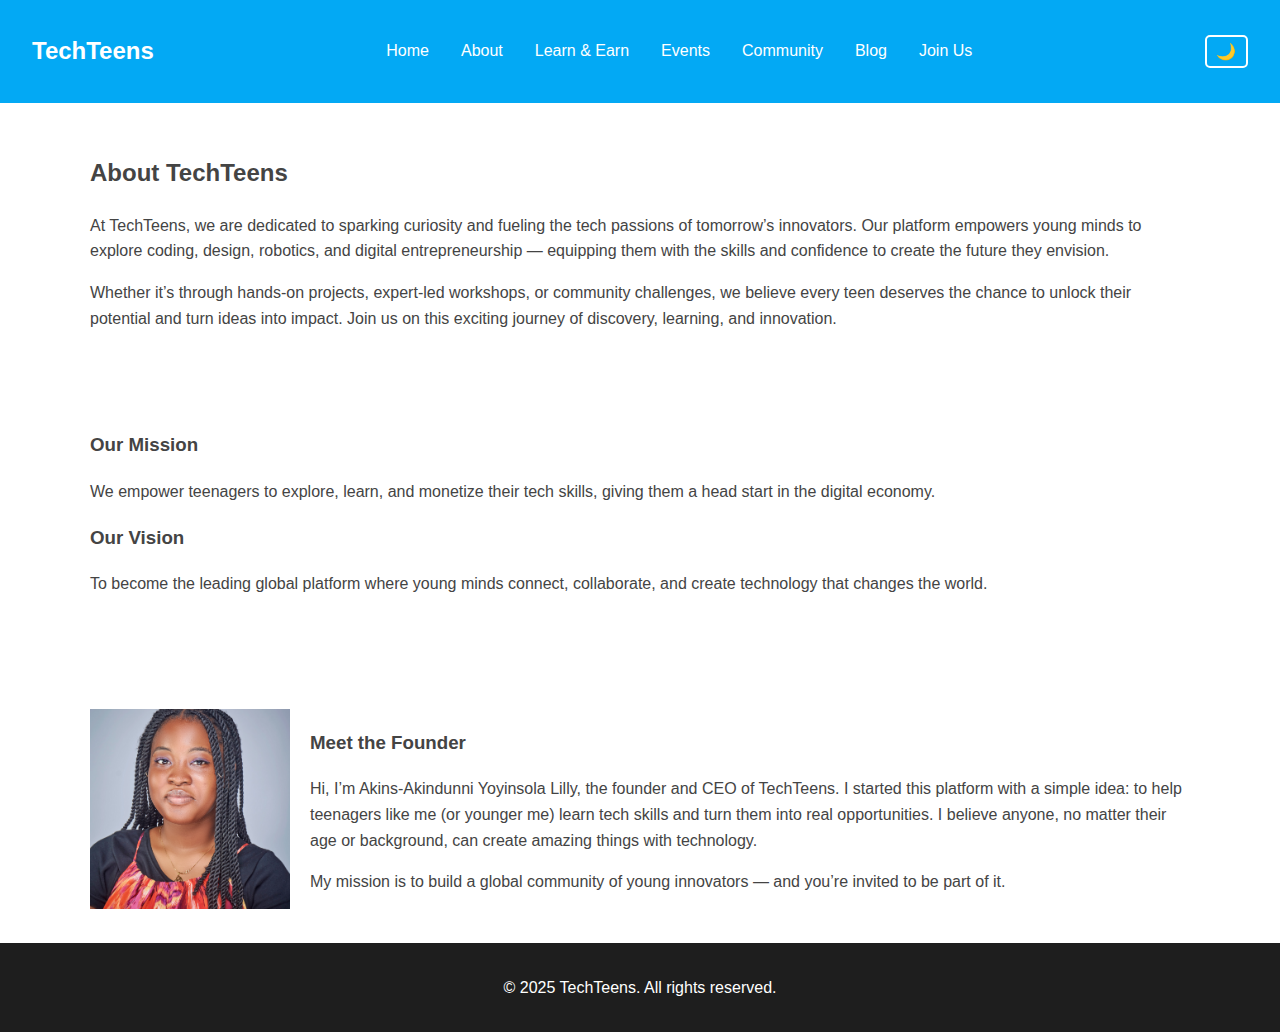
<file: about.html>
<!DOCTYPE html>
<html lang="en">
<head>
    <meta charset="UTF-8">
    <meta name="viewport" content="width=device-width, initial-scale=1.0">
    <title>About Us - TechTeens</title>
    <link rel="stylesheet" href="static/style.css">
</head>
<body>
    <!-- Navigation -->
    <header>
        <nav>
            <h1>TechTeens</h1>
            <ul>
                <li><a href="index.html">Home</a></li>
                <li><a href="about.html" class="active">About</a></li>
                <li><a href="learn.html">Learn & Earn</a></li>
                <li><a href="events.html">Events</a></li>
                <li><a href="community.html">Community</a></li>
                <li><a href="blog.html">Blog</a></li>
                <li><a href="contact.html" class="btn-primary">Join Us</a></li>
            </ul>
            <button id="darkModeToggle">🌙</button>
            <div class="nav__toggle" id="navToggle">&#9776;</div>
        </nav>
    </header>

    <!-- Hero Banner -->
    <section class="about-hero">
        <h2>About TechTeens</h2>
       <p>
    At TechTeens, we are dedicated to sparking curiosity and fueling the tech passions of tomorrow’s innovators.  
    Our platform empowers young minds to explore coding, design, robotics, and digital entrepreneurship —  
    equipping them with the skills and confidence to create the future they envision.  
  </p>
  <p>
    Whether it’s through hands-on projects, expert-led workshops, or community challenges,  
    we believe every teen deserves the chance to unlock their potential and turn ideas into impact.  
    Join us on this exciting journey of discovery, learning, and innovation.
  </p>
    </section>

    <!-- Mission & Vision -->
    <section class="mission-vision">
        <div class="mv-item">
            <h3>Our Mission</h3>
            <p>We empower teenagers to explore, learn, and monetize their tech skills, giving them a head start in the digital economy.</p>
        </div>
        <div class="mv-item">
            <h3>Our Vision</h3>
            <p>To become the leading global platform where young minds connect, collaborate, and create technology that changes the world.</p>
        </div>
    </section>

    <!-- Founder Story -->
<section class="founder">
    <div class="founder-photo">
        <img src="static/Lilly corporate pic.jpg" alt="Founder's Picture">
    </div>
    <div class="founder-text">
        <h3>Meet the Founder</h3>
        <p>Hi, I’m Akins-Akindunni Yoyinsola Lilly, the founder and CEO of TechTeens. I started this platform with a simple idea: to help teenagers like me (or younger me) learn tech skills and turn them into real opportunities. I believe anyone, no matter their age or background, can create amazing things with technology.</p>
        <p>My mission is to build a global community of young innovators — and you’re invited to be part of it.</p>
    </div>
</section>


    <!-- Footer -->
    <footer>
        <p>&copy; 2025 TechTeens. All rights reserved.</p>
    </footer>

    <script src="static/validation.js"></script>
</body>
</html>
</file>
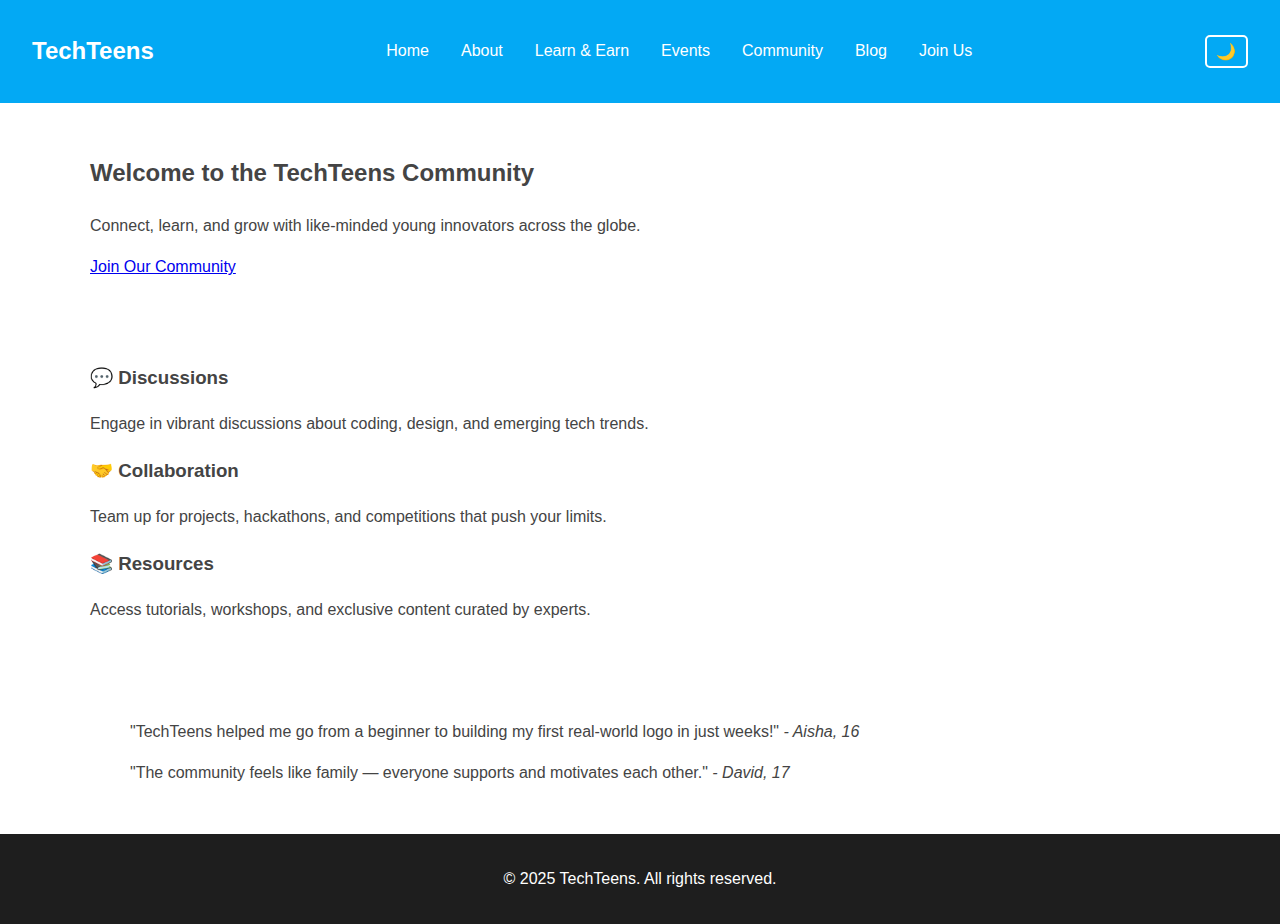
<file: community.html>
<!DOCTYPE html>
<html lang="en">
<head>
    <meta charset="UTF-8">
    <meta name="viewport" content="width=device-width, initial-scale=1.0">
    <title>Community - TechTeens</title>
    <link rel="stylesheet" href="static/style.css">
</head>
<body>
    <!-- Navigation -->
    <header>
        <nav>
            <h1>TechTeens</h1>
            <ul>
                <li><a href="index.html">Home</a></li>
                <li><a href="about.html">About</a></li>
                <li><a href="learn.html">Learn & Earn</a></li>
                <li><a href="events.html">Events</a></li>
                <li><a href="community.html" class="active">Community</a></li>
                <li><a href="blog.html">Blog</a></li>
                <li><a href="contact.html" class="btn-primary">Join Us</a></li>
            </ul>
            <button id="darkModeToggle">🌙</button>
            <div class="nav__toggle" id="navToggle">&#9776;</div>
        </nav>
    </header>

    <!-- Hero -->
    <section class="community-hero">
        <h2>Welcome to the TechTeens Community</h2>
        <p>Connect, learn, and grow with like-minded young innovators across the globe.</p>
        <a href="https://chat.whatsapp.com/LEMBxQDcecG0yMOE2JpAFj?mode=ac_t" target="_blank" class="btn-primary">Join Our Community</a>
    </section>

    <!-- Community Highlights -->
    <section class="community-highlights">
        <div class="highlight-card">
            <h3>💬 Discussions</h3>
            <p>Engage in vibrant discussions about coding, design, and emerging tech trends.</p>
        </div>
        <div class="highlight-card">
            <h3>🤝 Collaboration</h3>
            <p>Team up for projects, hackathons, and competitions that push your limits.</p>
        </div>
        <div class="highlight-card">
            <h3>📚 Resources</h3>
            <p>Access tutorials, workshops, and exclusive content curated by experts.</p>
        </div>
    </section>

    <!-- Testimonials -->
    <section class="testimonials">
        <blockquote>
            "TechTeens helped me go from a beginner to building my first real-world logo in just weeks!"
            <cite>- Aisha, 16</cite>
        </blockquote>
        <blockquote>
            "The community feels like family — everyone supports and motivates each other."
            <cite>- David, 17</cite>
        </blockquote>
    </section>

    <!-- Footer -->
    <footer>
        <p>&copy; 2025 TechTeens. All rights reserved.</p>
    </footer>

    <script src="static/validation.js"></script>
</body>
</html>
</file>
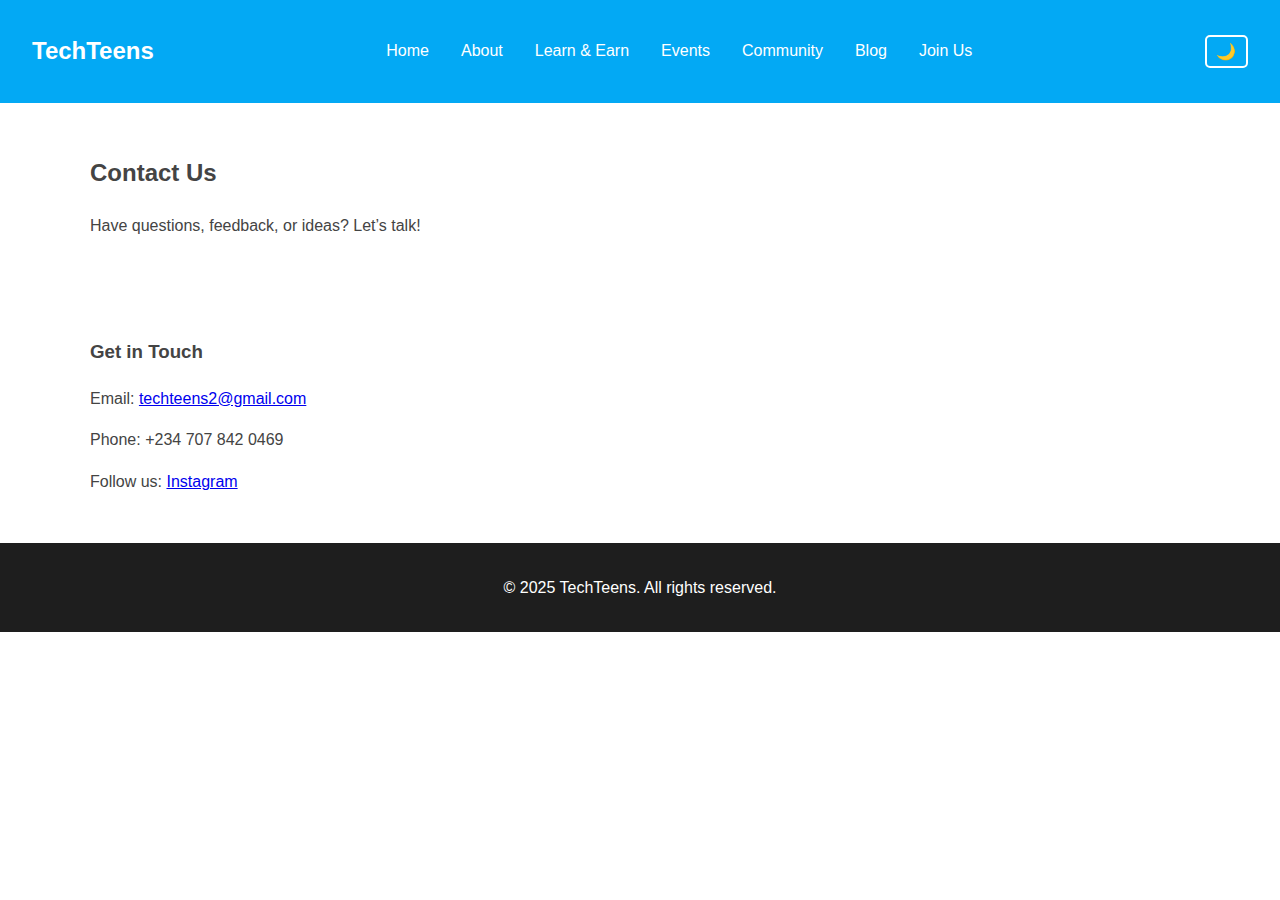
<file: contact.html>
<!DOCTYPE html>
<html lang="en">
<head>
    <meta charset="UTF-8">
    <meta name="viewport" content="width=device-width, initial-scale=1.0">
    <title>Contact Us - TechTeens</title>
    <link rel="stylesheet" href="static/style.css">
</head>
<body>
    <!-- Navigation -->
    <header>
        <nav>
            <h1>TechTeens</h1>
            <ul>
                <li><a href="index.html">Home</a></li>
                <li><a href="about.html">About</a></li>
                <li><a href="learn.html">Learn & Earn</a></li>
                <li><a href="events.html">Events</a></li>
                <li><a href="community.html">Community</a></li>
                <li><a href="blog.html">Blog</a></li>
                <li><a href="contact.html" class="btn-primary active">Join Us</a></li>
            </ul>
            <button id="darkModeToggle">🌙</button>
            <div class="nav__toggle" id="navToggle">&#9776;</div>
        </nav>
    </header>

    <!-- Hero -->
    <section class="contact-hero">
        <h2>Contact Us</h2>
        <p>Have questions, feedback, or ideas? Let’s talk!</p>
    </section>

    <!-- Contact Form -->
    <section class="contact-section">
        <div class="contact-info">
            <h3>Get in Touch</h3>
            <p>Email: <a href="techteens2@gmail.com">techteens2@gmail.com</a></p>
            <p>Phone: +234 707 842 0469</p>
            <p>Follow us:
                <a href="https://www.instagram.com/tech.teensng/">Instagram</a> 
            </p>
        </div>

       
    </section>

    <!-- Footer -->
    <footer>
        <p>&copy; 2025 TechTeens. All rights reserved.</p>
    </footer>

    <script src="static/validation.js"></script>
</body>
</html>
</file>
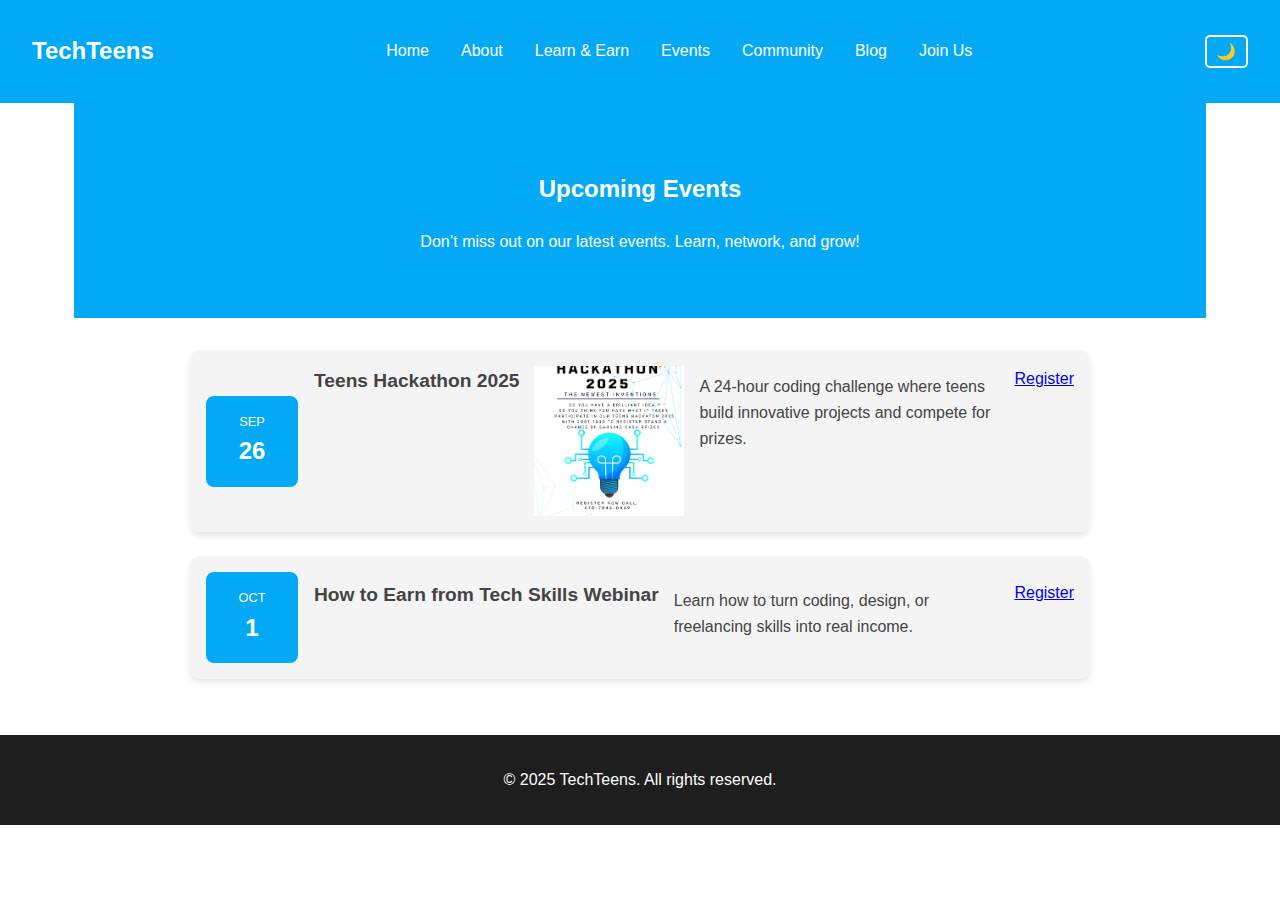
<file: events.html>
<!DOCTYPE html>
<html lang="en">
<head>
    <meta charset="UTF-8">
    <meta name="viewport" content="width=device-width, initial-scale=1.0">
    <title>Events - TechTeens</title>
    <link rel="stylesheet" href="static/style.css">
</head>
<body>
    <!-- Navigation -->
    <header>
        <nav>
            <h1>TechTeens</h1>
            <ul>
                <li><a href="index.html">Home</a></li>
                <li><a href="about.html">About</a></li>
                <li><a href="learn.html">Learn & Earn</a></li>
                <li><a href="events.html" class="active">Events</a></li>
                <li><a href="community.html">Community</a></li>
                <li><a href="blog.html">Blog</a></li>
                <li><a href="contact.html" class="btn-primary">Join Us</a></li>
            </ul>
            <button id="darkModeToggle">🌙</button>
            <div class="nav__toggle" id="navToggle">&#9776;</div>
        </nav>
    </header>

    <!-- Hero -->
    <section class="events-hero">
        <h2>Upcoming Events</h2>
        <p>Don’t miss out on our latest events. Learn, network, and grow!</p>
    </section>

   <section class="events-list">
    <div class="event-card">
        <div class="event-date">
            <span class="month">Sep</span>
            <span class="day">26</span>
        </div>
        <div class="event-info">
            <h3>Teens Hackathon 2025</h3>
            <img src="static/technology (1).png" alt="Hackathon">
            <p>A 24-hour coding challenge where teens build innovative projects and compete for prizes.</p>
            <a href="#" class="btn-secondary" 
               onclick="openForm('https://docs.google.com/forms/d/e/1FAIpQLSe6u1j2YUOAE_LdgLAKrNK6QWIwqvCb1IRczJWtB6Zo4pnpbQ/viewform?embedded=true')">
               Register
            </a>
        </div>
    </div>

    <div class="event-card">
        <div class="event-date">
            <span class="month">Oct</span>
            <span class="day">1</span>
        </div>
        <div class="event-info">
            <h3>How to Earn from Tech Skills Webinar</h3>
            <p>Learn how to turn coding, design, or freelancing skills into real income.</p>
            <a href="#" class="btn-secondary" 
               onclick="openForm('https://docs.google.com/forms/d/e/1FAIpQLSdF2dbk_0zfOIM-VTf1BjcRSV5CTtEG3yUEVUmHwXdrqhsNMQ/viewform?embedded=true')">
               Register
            </a>
        </div>
    </div>
</section>

<!-- Modal -->
<div id="formModal" class="form-modal">
    <div class="form-content">
        <span class="close-btn" onclick="closeForm()">&times;</span>
        <iframe id="eventForm" src=""></iframe>
    </div>
</div>

 <!-- Footer -->
    <footer>
        <p>&copy; 2025 TechTeens. All rights reserved.</p>
    </footer>

    <script src="static/validation.js"></script>
</body>
</html>
</file>
<file: static/style.css>
/* ===== Color Variables ===== */
:root {
  --primary: #03A9F4;
  --secondary: #f4f4f4; /* Light gray for card/event backgrounds */
  --light: #ffffff;
  --bg: #ffffff;
  --text: #444444;
  --card-bg: #ffffff;
  --nav-bg: var(--primary);
  --footer-bg: #1e1e1e;
}

/* ===== Dark Mode Variables ===== */
body.dark-mode {
  --bg: #1e1e1e;
  --text: #e0e0e0;
  --card-bg: #2a2a2a;
  --nav-bg: #121212;
  --footer-bg: #000000;
}

/* ===== Base Styles ===== */
body {
  margin: 0;
  font-family: 'Segoe UI', Arial, sans-serif;
  background-color: var(--bg);
  color: var(--text);
  line-height: 1.6;
  transition: background-color 0.4s ease, color 0.4s ease;
}

/* ===== Navigation ===== */
header nav {
  display: flex;
  justify-content: space-between;
  align-items: center;
  background-color: var(--nav-bg);
  padding: 1rem 2rem;
}

header nav h1 {
  color: var(--light);
  font-size: 1.5rem;
}

nav ul {
  list-style: none;
  display: flex;
  gap: 1rem;
  margin: 0;
  padding: 0;
}

nav ul li a {
  text-decoration: none;
  color: var(--light);
  font-weight: 500;
  padding: 0.5rem;
  border-radius: 5px;
  transition: background-color 0.3s ease;
}

nav ul li a:hover {
  background-color: rgba(255, 255, 255, 0.15);
}

/* Dark Mode Toggle Button */
#darkModeToggle {
  background: none;
  border: 2px solid var(--light);
  color: var(--light);
  padding: 0.3rem 0.6rem;
  border-radius: 5px;
  cursor: pointer;
  font-size: 1rem;
  transition: background-color 0.4s ease, color 0.4s ease;
}

/* Smooth transition for dark mode elements */
nav, .banner, .card, footer, .brand__title, .brand__tag, .brand__logo {
  transition: background-color 0.4s ease, color 0.4s ease, text-shadow 0.4s ease;
}

/* ===== Banner ===== */
.banner {
  background: url('../images/banner.jpg') center/cover no-repeat;
  text-align: center;
  padding: 5rem 2rem;
}

.brand__logo {
  font-size: 3rem;
  font-weight: bold;
  color: var(--primary);
  text-shadow: 0 0 10px var(--primary);
}

.brand__title {
  font-size: 2rem;
  font-weight: bold;
  color: var(--text);
  margin-top: 0.5rem;
  text-shadow: 0 0 5px rgba(0,0,0,0.7);
}

.brand__tag {
  font-size: 1.2rem;
  color: var(--text);
  opacity: 0.9;
  text-shadow: 0 0 5px rgba(0,0,0,0.7);
}

/* ===== Sections ===== */
section {
  padding: 2rem;
  max-width: 1100px;
  margin: auto;
}

.card-grid {
  display: grid;
  grid-template-columns: repeat(auto-fit, minmax(250px, 1fr));
  gap: 1rem;
}

.card {
  background: var(--card-bg);
  color: var(--text);
  padding: 1.5rem;
  border-radius: 10px;
  box-shadow: 0 4px 6px rgba(0,0,0,0.1);
  transition: transform 0.3s ease, box-shadow 0.3s ease;
}

.card:hover {
  transform: translateY(-5px);
  box-shadow: 0 8px 12px rgba(0,0,0,0.2);
}

/* ===== Footer ===== */
footer {
  text-align: center;
  padding: 1rem;
  background-color: var(--footer-bg);
  color: var(--light);
}

/* Founder Section */
.founder {
  display: flex;
  align-items: flex-start; /* Align image and text from the top */
  gap: 20px; /* Space between image and text */
  margin-top: 2rem;
}

.founder-photo img {
  width: 200px;       /* Make square */
  height: 200px;      /* Same as width */
  object-fit: cover;  /* Crop and center image without distortion */
  border-radius: 0;   /* Keep sharp corners, change to 10px if you want slight rounding */
  display: block;
}

.founder-text {
  flex: 1; /* Take remaining space for text */
}

.event-info {
  display: flex;
  align-items: flex-start; /* Align top */
  gap: 15px;               /* Space between image and text */
}

.event-info img {
  width: 150px;        /* Square size, adjust as needed */
  height: 150px;       /* Same as width */
  object-fit: cover;   /* Crop image nicely */
  border-radius: 0;    /* Sharp corners, or 8px for rounded */
  flex-shrink: 0;      /* Prevent shrinking */
}

.event-info p {
  flex: 1;             /* Let paragraph take remaining space */
  margin: 0;
}

@media (max-width: 600px) {
  .event-info {
    flex-direction: column;
  }

  .event-info img {
    width: 100%;
    height: auto;
  }
}


.blog-post-content {
  display: flex;
  align-items: flex-start;
  gap: 15px;
}

.blog-post-content img {
  width: 250px;
  height: 250px;
  object-fit: cover;
  border-radius: 0;
  flex-shrink: 0;
}

.blog-post-text {
  flex: 1;
}

/* Responsive stacking for small screens */
@media (max-width: 600px) {
  .blog-post-content {
    flex-direction: column;
  }

  .blog-post-content img {
    width: 100%;
    height: auto;
  }
}

/* ===== Responsive ===== */
@media (max-width: 768px) {
  nav ul {
    display: none;
    flex-direction: column;
    background-color: var(--nav-bg);
    position: absolute;
    top: 60px;
    right: 0;
    width: 200px;
    padding: 1rem;
  }
  nav ul.open {
    display: flex;
  }
  .nav__toggle {
    display: block;
    font-size: 1.5rem;
    cursor: pointer;
    color: var(--light);
  }
}

@media (min-width: 769px) {
  .nav__toggle {
    display: none;
  }
}

/* ===== Events ===== */
.events-hero {
  text-align: center;
  padding: 3rem 1rem;
  background-color: var(--primary);
  color: var(--light);
}

.events-list {
  max-width: 900px;
  margin: auto;
  padding: 2rem;
}

.event-card {
  display: flex;
  align-items: center;
  background: var(--secondary);
  padding: 1rem;
  margin-bottom: 1.5rem;
  border-radius: 10px;
  box-shadow: 0 4px 6px rgba(0,0,0,0.1);
}

.event-date {
  background: var(--primary);
  color: var(--light);
  padding: 1rem;
  text-align: center;
  border-radius: 8px;
  margin-right: 1rem;
  min-width: 60px;
}

.event-date .month {
  font-size: 0.8rem;
  text-transform: uppercase;
  display: block;
}

.event-date .day {
  font-size: 1.5rem;
  font-weight: bold;
}

.event-info h3 {
  margin: 0;
  font-size: 1.2rem;
}

.event-info p {
  margin: 0.5rem 0 1rem;
}

/* ===== Modal ===== */
.form-modal {
  display: none;
  position: fixed;
  top: 0;
  left: 0;
  width: 100%;
  height: 100%;
  background: rgba(0,0,0,0.8);
  justify-content: center;
  align-items: center;
  z-index: 1000;
}

.form-content {
  width: 90%;
  height: 90%;
  background: var(--light);
  border-radius: 8px;
  overflow: hidden;
  position: relative;
}

.form-content iframe {
  width: 100%;
  height: 100%;
  border: none;
}

.close-btn {
  position: absolute;
  top: 10px;
  right: 15px;
  font-size: 2rem;
  color: red;
  cursor: pointer;
  z-index: 10;
}
</file>
